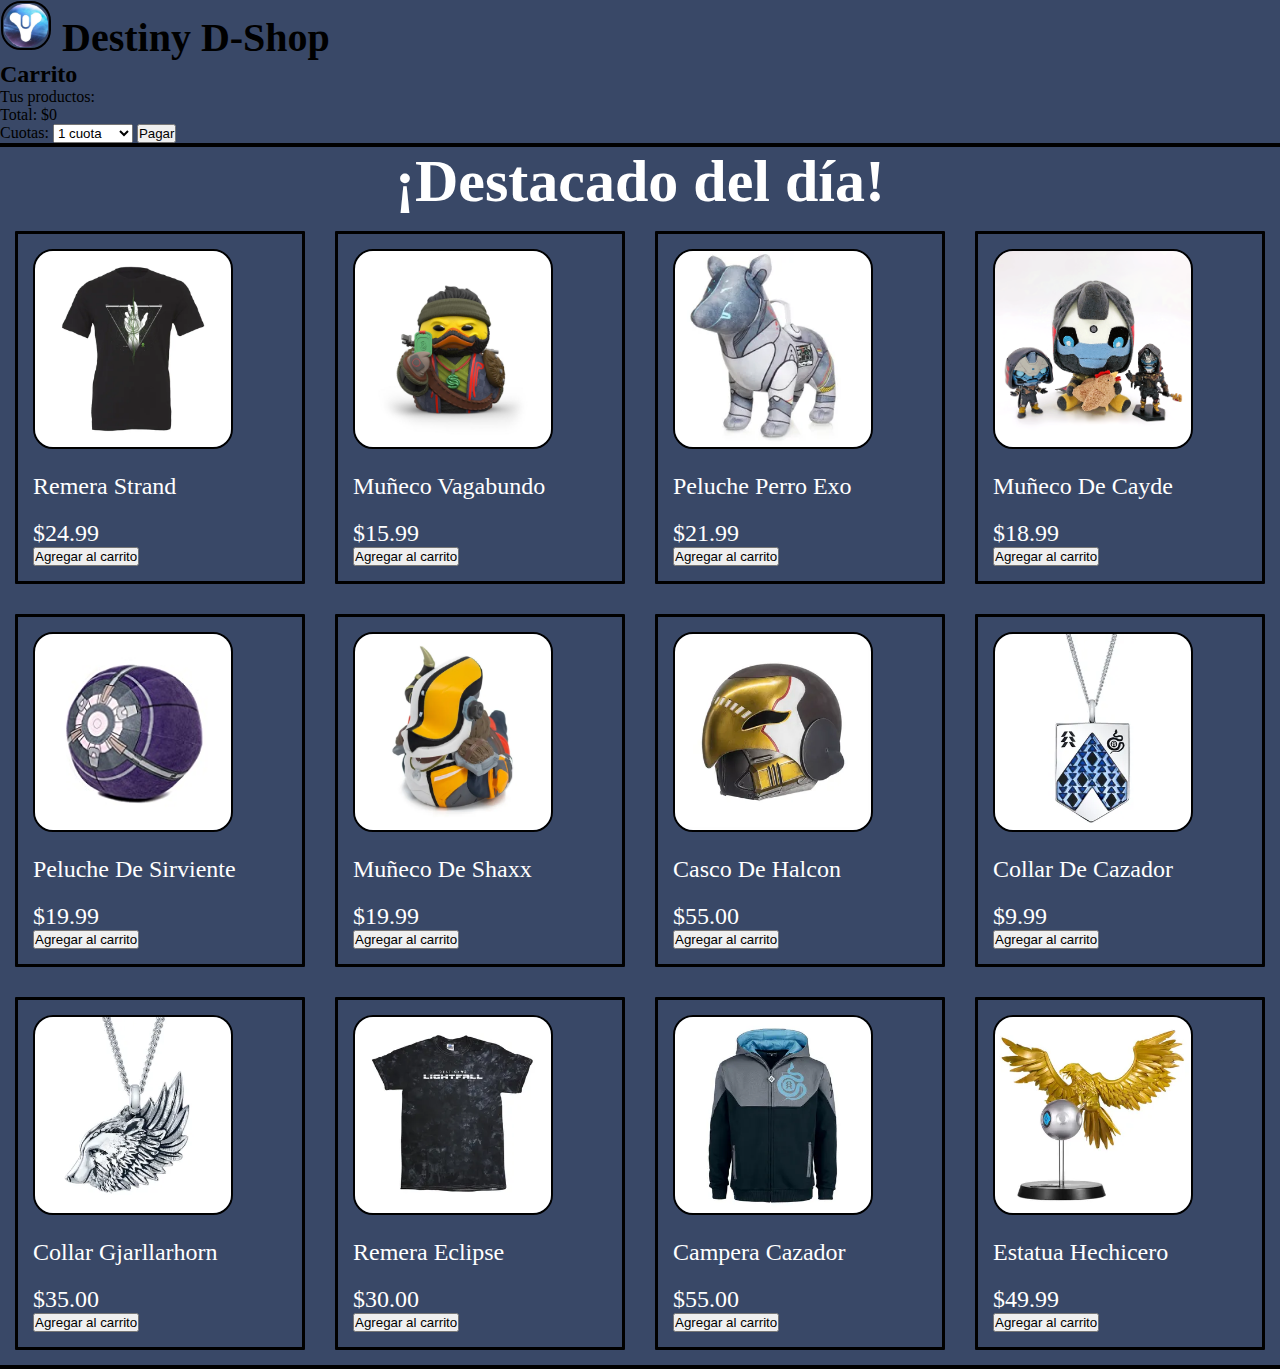
<file: index.html>
<!DOCTYPE html>
<html lang="es">

<head>
  <meta charset="UTF-8">
  <meta http-equiv="X-UA-Compatible" content="IE=edge">
  <meta name="viewport" content="width=device-width, initial-scale=1.0">
  <meta name="description" content="Merchandising, Informacion y mucho mas sobre nuestro juego favorito!">
  <meta name="keywords" content=" remera, pin, collar, gorro, calzado, mochila, peluche, muñeco, casco, campera, estatua ">
  <title>D-Shop Inicio</title>
  <link rel="stylesheet" href="style.css">
  <script src="script.js"> </script>
</head>

<body>
  <header>
    <h1>
      <a class="nombre">
        <img class="logo" src="img/dicono.png" alt="Logo de Destiny I-Shop">
        Destiny D-Shop
      </a>
    </h1>
  </header>
  <div id="carrito">
    <h2>Carrito</h2>
    <div id="product">
      <span>Tus productos:</span>
    </div>
    <p>Total: <span id="total">$0</span></p>
    <p id="interes"></p>
    <label for="cuotas">Cuotas:</label>

    <select id="cuotas">
      <option value="1">1 cuota</option>
      <option value="3">3 cuotas</option>
      <option value="6">6 cuotas</option>
      <option value="12">12 cuotas</option>
      <option value="18">18 cuotas</option>
    </select>
    
    <button id="btnPagar">Pagar</button>
  </div>

  <div id="destacadoContainer">
    <section class="destacado">
      <h2 class="titulo">¡Destacado del día!</h2>
      <div class="mostrador" id="productosContainer"></div>
    </section>
  </div>

</body>

</html>
</file>
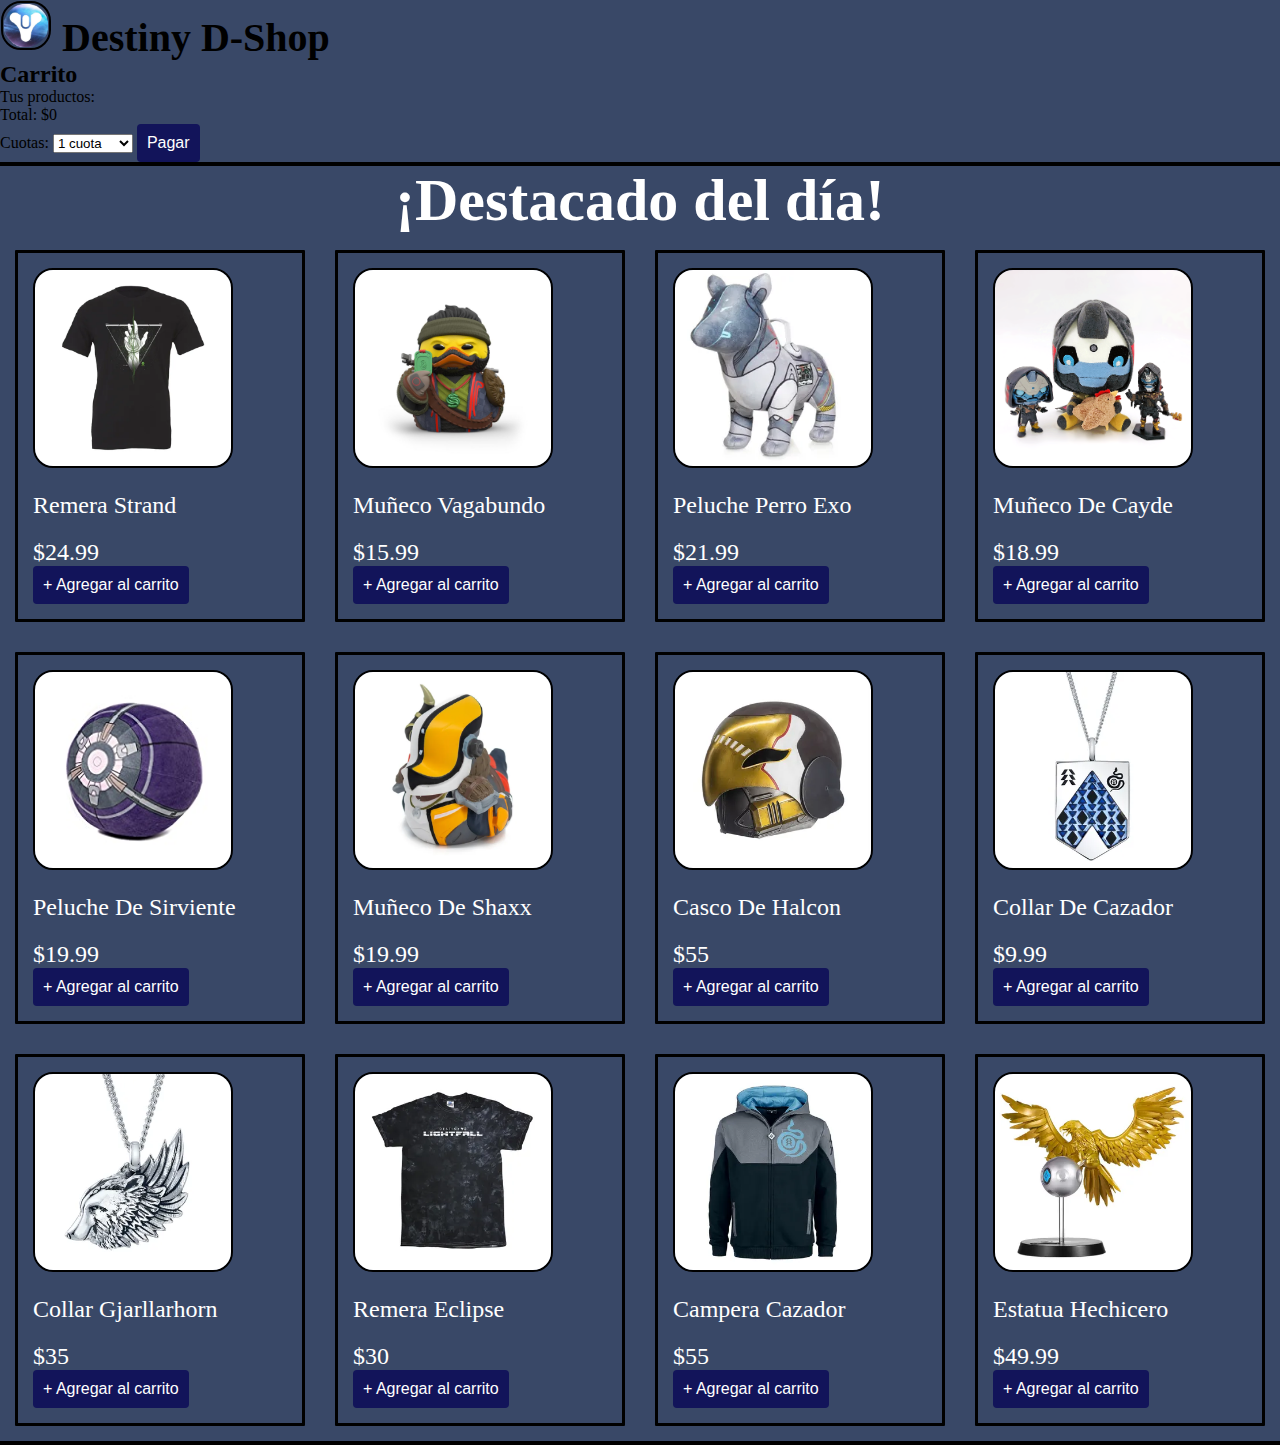
<file: PreEntrega1PrimiJS/index.html>
<!DOCTYPE html>
<html lang="es">
<head>
  <meta charset="UTF-8">
  <meta http-equiv="X-UA-Compatible" content="IE=edge">
  <meta name="viewport" content="width=device-width, initial-scale=1.0">
  <meta name="description" content="Merchandising, Informacion y mucho mas sobre nuestro juego favorito!">
  <meta name="keywords" content=" remera, pin, collar, gorro, calzado, mochila, peluche, muñeco, casco, campera, estatua ">
  <title>D-Shop Inicio</title>
  <link rel="stylesheet" href="style.css">
  <script src="controlador.js"> </script>
</head>
<body>
  <header>
    <h1>
      <a class="nombre">
        <img class="logo" src="img/dicono.png" alt="Logo de Destiny I-Shop">
        Destiny D-Shop
      </a>
    </h1>
  </header>
    <div id="carrito">
      <h2>Carrito</h2>
      <div id="product">
        <span>Tus productos:</span>
      </div>
      <p>Total: <span id="total">$0</span></p>
      <label for="cuotas">Cuotas:</label>
      <select id="cuotas">
        <option value="1">1 cuota</option>
        <option value="3">3 cuotas</option>
        <option value="6">6 cuotas</option>
        <option value="12">12 cuotas</option>
        <option value="18">18 cuotas</option>
      </select>
      <button id="btnPagar">Pagar</button>
      </div>
      </div>
  <section class="destacado">
    <h2 class="titulo">¡Destacado del día!</h2> 
    <div class="mostrador">
          <div class="div-mercancia"> 
            <a><img class="img-destacado" src="img/atadura_tshirt.jpg" alt="remera Strand"></a>
            <p class="producto">Remera Strand</p>
            <p class="precio">$24.99</p>
            <button class="btn-add-cart" type="submit" onclick="agregarAlCarrito('Remera Strand', 24.99)"> + Agregar al carrito </button>
          </div>
          <div class="div-mercancia"> 
              <a><img class="img-destacado"  src="img/vagabundo.jpg" alt="muñeco vagabundo"></a>
                  <p class="producto">Muñeco Vagabundo</p>
                      <p class="precio">$15.99</p>
                          <button class="btn-add-cart" type="submit" onclick="agregarAlCarrito('Muñeco Vagabundo', 15.99)"> + Agregar al carrito </button>
          </div>
          <div class="div-mercancia"> 
              <a><img class="img-destacado"  src="img/pelucheexo.jpg" alt="peluche exo"></a>
                  <p class="producto">Peluche Perro Exo</p>
                      <p class="precio">$21.99</p>
                          <button class="btn-add-cart" type="submit" onclick="agregarAlCarrito('Peluche Perro Exo', 21.99)"> + Agregar al carrito </button>
          </div>
          <div class="div-mercancia"> 
              <a><img class="img-destacado"  src="img/muñecoCayde.jpg" alt="muñeco de cayde"></a>
                  <p class="producto">Muñeco De Cayde</p>
                      <p class="precio">$18.99</p>
                          <button class="btn-add-cart" type="submit" onclick="agregarAlCarrito('Muñeco De Cayde', 18.99)"> + Agregar al carrito </button>
          </div>
          <div class="div-mercancia"> 
              <a><img class="img-destacado" src="img/peluchedesirviente.jpg"alt="peluche de sirviente"></a>
                  <p class="producto">Peluche De Sirviente</p>
                      <p class="precio">$19.99</p>
                          <button class="btn-add-cart" type="submit" onclick="agregarAlCarrito('Peluche De Sirviente', 19.99)"> + Agregar al carrito </button>
          </div>
          <div class="div-mercancia"> 
              <a><img class="img-destacado" src="img/shaxx.jpg"alt="muñeco de shaxx"></a>
                  <p class="precio">Muñeco De Shaxx </p>
                      <p class="precio">$19.99</p>
                          <button class="btn-add-cart" type="submit" onclick="agregarAlCarrito('Muñeco De Shaxx', 19.99)"> + Agregar al carrito </button>
          </div>
          <div class="div-mercancia"> 
              <a> <img class="img-destacado" src="img/cascohalcon.jpg"alt="casco de halcon"> </a>
                  <p class="producto">Casco De Halcon</p>
                      <p class="precio"> $55</p>
                          <button class="btn-add-cart" type="submit" onclick="agregarAlCarrito('Casco De Halcon', 55)"> + Agregar al carrito </button>
          </div>
          <div class="div-mercancia"> 
              <a><img class="img-destacado" src="img/collarcazador.jpg"alt="collar de cazador"></a>
                  <p class="producto">Collar De Cazador</p>
                      <p class="precio">$9.99</p>
                          <button class="btn-add-cart" type="submit" onclick="agregarAlCarrito('Collar De cazador', 9.99)"> + Agregar al carrito </button>
          </div>
          <div class="div-mercancia"> 
              <a><img class="img-destacado" src="img/collargjallarhorn.jpg"alt="collar de gjarllarhorn"></a>
                  <p class="producto">Collar Gjarllarhorn</p>
                      <p class="precio">$35</p>
                          <button class="btn-add-cart" type="submit" onclick="agregarAlCarrito('Collar Gjarllarhorn', 35)" > + Agregar al carrito </button>
          </div>
          <div class="div-mercancia"> 
              <a><img class="img-destacado" src="img/remeralightfall.jpg" alt="remera de lightfall"></a>
                  <p class="producto">Remera Eclipse</p>
                      <p class="precio">$30</p>
                          <button class="btn-add-cart" type="submit" onclick="agregarAlCarrito('Remera Eclipse', 30)"> + Agregar al carrito </button>
          </div>
          <div class="div-mercancia"> 
              <a><img class="img-destacado" src="img/camperacazador.jpg" alt="campera de cazador"></a>
                  <p class="producto">Campera Cazador</p>
                      <p class="precio">$55</p>
                          <button class="btn-add-cart" type="submit" onclick="agregarAlCarrito('Campera Cazador', 55)"> + Agregar al carrito </button>
          </div>
          <div class="div-mercancia"> 
              <a><img class="img-destacado" src="img/estatua.jpg" alt="estatua de Hechicero"></a>
                  <p class="producto">Estatua Hechicero</p>
                      <p class="precio">$49.99</p>
                          <button class="btn-add-cart" type="submit" onclick="agregarAlCarrito('Estatua Hechicero', 49.99)"> + Agregar al carrito </button>
          </div>
      </div>
      </section> 
</body>

</html>
</file>
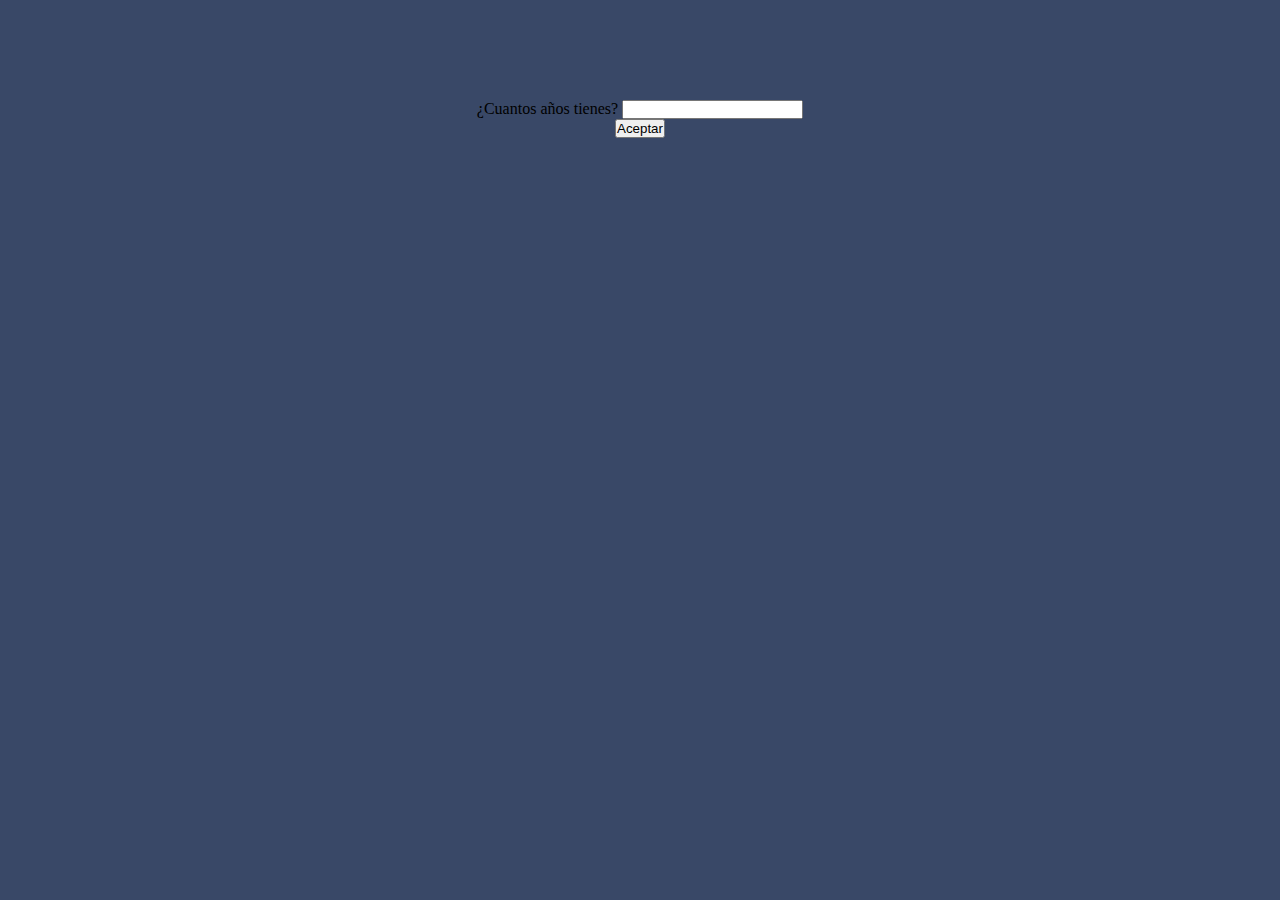
<file: intro.html>
<!DOCTYPE html>
<html lang="en">
<head>
    <meta charset="UTF-8">
    <meta http-equiv="X-UA-Compatible" content="IE=edge">
    <meta name="viewport" content="width=device-width, initial-scale=1.0">
    <title>Seguridad D-shop</title>
    <link rel="stylesheet" href="style.css">
</head>
<body>
     <center class="centera">
         <label for="edad" class="labela">¿Cuantos años tienes?</label>
        <input  type="number" id="edad" class="inpute">
        <br>
        <button onclick="calcularedad()">Aceptar</button>
     </center>
</body>
<script src="controlador.js"></script>
</html>
</file>
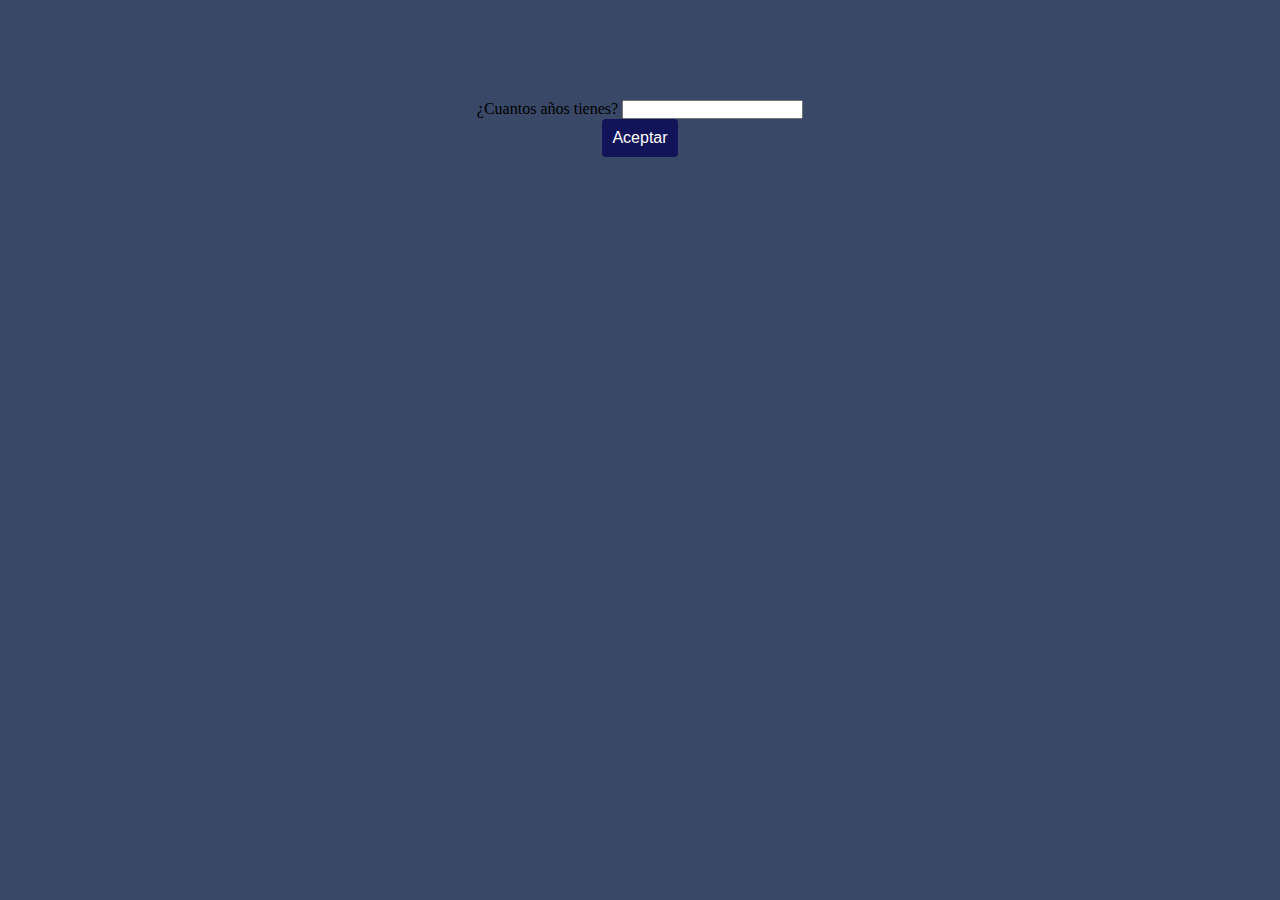
<file: PreEntrega1PrimiJS/intro.html>
<!DOCTYPE html>
<html lang="en">
<head>
    <meta charset="UTF-8">
    <meta http-equiv="X-UA-Compatible" content="IE=edge">
    <meta name="viewport" content="width=device-width, initial-scale=1.0">
    <title>Seguridad D-shop</title>
    <link rel="stylesheet" href="style.css">
</head>
<body>
     <center class="centera">
         <label for="edad" class="labela">¿Cuantos años tienes?</label>
        <input  type="number" id="edad" class="inpute">
        <br>
        <button onclick="calcularedad()">Aceptar</button>
     </center>
</body>
<script src="controlador.js"> </script>
</html>
</file>
<file: style.css>
* {
  box-sizing: border-box;
  padding: 0px;
  margin: 0px; }

header {
  background-color: #394867; }

.nombre {
  text-decoration: none;
  color: inherit; }
.mobile-only {
  display: none;
}
.nombre {
  display: block;
  font-size: 40px; }
.logo {
  border-radius: 20px;
  border: 2px solid black;
  width: 42px; }
body {
  background-color: #394867; }
.carr {
    border-radius: 20px;
    border: 2px solid black;
    width: 42px;
}

/** Inicio css cuestionario**/
.centera {
    margin-top: 100px;
}
.spane {
  font-size: 18px;
  margin-bottom: 10px;
  display: block;
}
.inpute [type="number"] {
  padding: 8px;
  font-size: 16px;
  border: 1px solid #ccc;
  border-radius: 4px;
  width: 200px;
}
/** Fin css cuestionario**/

.destacado {
  display: flex;
  justify-content: center;
  flex-wrap: wrap;
  border-top: 4px solid black;
  border-bottom: 4px solid black; }
  .destacado .img-destacado {
    border-radius: 20px;
    border: 2px solid black;
    width: 200px;
    font-size: 5px;
    transition: transform 0.3s ease-in-out; }
    .destacado .img-destacado:hover {
      transform: scaleY(1.05) scaleX(1.05); }

.container-icon{
    position: relative;
}
.count-products{
    position: absolute;
    top: 55%;
    right: 0;

    background-color: #000;
    color: #fff;
    width: 25px;
    height: 25px;

    display: flex;
    justify-content: center;
    align-items: center;
    border-radius: 50%;
}
.mercancia {
  display: flex;
  justify-content: center;
  flex-wrap: wrap;
  border-top: 4px solid black;
  border-bottom: 4px solid black; }
  .mercancia .img-mercancia {
    border-radius: 20px;
    border: 2px solid black;
    width: 200px;
    font-size: 5px;
    transition: transform 0.3s ease-in-out; }
    .mercancia .img-mercancia:hover {
      transform: scaleY(1.05) scaleX(1.05); }

.producto {
    font-size: 1.5rem;
    color: white;
    margin-top: 20px; }
.precio {
  font-size: 1.5rem;
  color: white;
  margin-top: 20px; }

.titulo {
  font-size: 60px;
  color: #fff; }

.mostrador {
  display: flex;
  flex-wrap: wrap;
  justify-content: space-between; }

.div-mercancia {
  flex:calc(30.30% - 300px);
  border-radius: 1px;
  border: 3px solid black;
  padding: 15px;
  margin:15px;
}
footer {
  display: grid;
  grid-template-columns: 2fr 2fr;
  grid-gap: 50px;
  width: 100%;
  padding: 45px 45px;
  background-color: #9BA4B5; }

      @media (min-width: 1024px) {
        .logo {
          text-decoration: none;
          height: auto;
          width: 50px;
          margin: 1px;
          padding: 1px;
        }
        header {
          font-size: 125%;
        }
      }
        @media screen and (max-width: 768px) {

      .nav-pag {
        display: none;
      }

      .mostrador {
        display: grid;
        grid-template-columns: repeat(auto-fit, minmax(200px, 1fr));; 
        grid-template-areas: "1" "2" "3"; 
        grid-gap: 10px; 
      }
      .titulo {
        text-align: center;
        font-size: 2.7rem;
        grid-column: 1 / -1; 
        margin-left: 100%;
        margin-right: 100%;
      }
      .div-mercancia {
        width: auto; } 
        .lg-ns {
          display: none
        }
        .img-destacado {
          border-radius: 20px;
          border: 2px solid black;
          width: 100px;
          font-size: 5px; }
          footer {
            grid-template-columns: repeat 1, 1fr;
            grid-gap: 5px; 
          }

      }
</file>
<file: PreEntrega1PrimiJS/style.css>
* {
  box-sizing: border-box;
  padding: 0px;
  margin: 0px; }

header {
  background-color: #394867; }

.nombre {
  text-decoration: none;
  color: inherit; }
.mobile-only {
  display: none;
}
.nombre {
  display: block;
  font-size: 40px; }
.logo {
  border-radius: 20px;
  border: 2px solid black;
  width: 42px; }
body {
  background-color: #394867; }
.carr {
    border-radius: 20px;
    border: 2px solid black;
    width: 42px;
}
/** Inicio css cuestionario**/
.centera {
    margin-top: 100px;
}
.spane {
  font-size: 18px;
  margin-bottom: 10px;
  display: block;
}
.inpute [type="number"] {
  padding: 8px;
  font-size: 16px;
  border: 1px solid #ccc;
  border-radius: 4px;
  width: 200px;
}
/** Fin css cuestionario**/
.destacado {
  display: flex;
  justify-content: center;
  flex-wrap: wrap;
  border-top: 4px solid black;
  border-bottom: 4px solid black; }
  .destacado .img-destacado {
    border-radius: 20px;
    border: 2px solid black;
    width: 200px;
    font-size: 5px;
    transition: transform 0.3s ease-in-out; }
    .destacado .img-destacado:hover {
      transform: scaleY(1.05) scaleX(1.05); }

.container-icon{
    position: relative;
}
.count-products{
    position: absolute;
    top: 55%;
    right: 0;

    background-color: #000;
    color: #fff;
    width: 25px;
    height: 25px;

    display: flex;
    justify-content: center;
    align-items: center;
    border-radius: 50%;
}
.mercancia {
  display: flex;
  justify-content: center;
  flex-wrap: wrap;
  border-top: 4px solid black;
  border-bottom: 4px solid black; }
  .mercancia .img-mercancia {
    border-radius: 20px;
    border: 2px solid black;
    width: 200px;
    font-size: 5px;
    transition: transform 0.3s ease-in-out; }
    .mercancia .img-mercancia:hover {
      transform: scaleY(1.05) scaleX(1.05); }

.producto {
    font-size: 1.5rem;
    color: white;
    margin-top: 20px; }
.precio {
  font-size: 1.5rem;
  color: white;
  margin-top: 20px; }

.titulo {
  font-size: 60px;
  color: #fff; }

.mostrador {
  display: flex;
  flex-wrap: wrap;
  justify-content: space-between; }

.div-mercancia {
  flex:calc(30.30% - 300px);
  border-radius: 1px;
  border: 3px solid black;
  padding: 15px;
  margin:15px;
}
    button {
      padding: 10px 10px;
      font-size: 16px;
      background-color: #12145a;
      color: white;
      border: none;
      border-radius: 4px;
      cursor: pointer;
    }
    button:hover {
      background-color: #12145a;
    }
footer {
  display: grid;
  grid-template-columns: 2fr 2fr;
  grid-gap: 50px;
  width: 100%;
  padding: 45px 45px;
  background-color: #9BA4B5; }

a {
  text-decoration: none; }

.form {
  display: inline-block;
  margin-right: 7px;
  border-radius: 1px;
  border: 3px solid black;
  background-color: #394867;
  grid-column: 1 / 2; }

.form-group {
  position: relative;
  --color: $colorintf; }

.form-input {
  width: 100%;
  font-family: inherit;
  font-size: 1rem;
  color: #5757577e;
  padding: .6em .3em;
  border: none;
  outline: none;
  border-bottom: 1px solid var(--color); }

.form-label {
  color: var(--color);
  cursor: pointer;
  position: absolute;
  top: 0;
  left: 5px;
  transform: translateY(10px); }

.form-group {
  margin-bottom: 20px; }
  .form-group.form-group-error .form-input {
    border-color: red; }
  .form-group.form-group-error .form-label {
    color: red; }
  .form-group .form-input {
    display: block;
    width: 100%;
    padding: 15px;
    font-size: 16px;
    font-family: sans-serif;
    border-radius: 3px;
    border: 1px solid #ddd;
    transition: border-color 0.2s ease-in-out; }
    .form-group .form-input:focus {
      outline: none;
      border-color: solid black; }
    .form-group .form-input::placeholder {
      color: #aaa; }
    .form-group .form-input:not(:placeholder-shown) + .form-label {
      transform: translateY(-5px) scale(1);
      transform-origin: top left;
      --color: solid black; }
  .form-group .form-label {
    display: block;
    font-size: 16px;
    font-family: sans-serif;
    color: #666;
    transition: transform 0.2s ease-in-out;
    pointer-events: none;
    position: absolute;
    left: 15px;
    top: 15px;
    transform-origin: top left; }
    .form-group .form-label.form-label-error {
      color: red; }

.trailer {
  display: inline-block;
  border-radius: 1px;
  border: 3px solid black;
  background-color: #F7F7F7;
  grid-column: 2 / 3; }

.titl-spa {
  font-size: 25px;
  color: white; }

.video {
  width: 700px; }

a i {
  color: #AFBFCE; }

footer svg {
  flex-wrap: nowrap;
  fill: solid black;
  width: 35px;
  margin-right: 10px;
  margin: 17px; }

.text-nosotros {
  padding-bottom: 10px; }

.main-nos {
  padding-left: 20%;
  padding-top: 20px;
  padding-right: 20%;
  padding-bottom: 40px;
  border-top: 5px solid black;
  border-bottom: 5px solid black; 
}
  .main-nos .titl-nos h2 {
    text-transform: uppercase;
    border-bottom: 1px solid black;
    font-size: 32px;
    padding-bottom: 10px; }
  .main-nos .div-nos {
    background-color: #F3F3F3;
    padding-left: 10px; }
    .main-nos .div-nos p {
      padding-right: 45%;
      line-height: 30px;
      margin-left: 100px;
      margin-bottom: 30px;
      font-weight: bold;
      font-size: 20px;
      padding-bottom: 30px; }
    .main-nos .div-nos img {
      width: 90px;
      float: left;
      margin-top: 20px;
      vertical-align: middle;
      border: 2px solid black;
      border-radius: 20px; }

      @media (min-width: 1024px) {
        .logo {
          text-decoration: none;
          height: auto;
          width: 50px;
          margin: 1px;
          padding: 1px;
        }
        header {
          font-size: 125%;
        }
      }
        @media screen and (max-width: 768px) {
          .mobile-only {
            display: block;
        }
        .mobile-none {
          display: none;
        }
      
      .nav-pag {
        display: none;
      }
      .offcanvas-body ul li {
        padding: 0 1vw;
      }
      .navbar-animacion li a {
        display: inline-block;
        padding: 20px;
        transition: transform 0.3s ease;
      }
      .navbar-animacion li a:hover {
        background-color: rgba(79, 79, 81, 0.2117647059);
        border-right: 1px solid rgba(179, 178, 178, 0.291);
        border-left: 1px solid rgba(179, 178, 178, 0.291);
        transform: scale(1.15);
      }
      .mostrador {
        display: grid;
        grid-template-columns: repeat(auto-fit, minmax(200px, 1fr));; 
        grid-template-areas: "1" "2" "3"; 
        grid-gap: 10px; 
      }
      .titulo {
        text-align: center;
        font-size: 2.7rem;
        grid-column: 1 / -1; 
        margin-left: 100%;
        margin-right: 100%;
      }
      .div-mercancia {
        width: auto; } 
        .lg-ns {
          display: none
        }
        .img-destacado {
          border-radius: 20px;
          border: 2px solid black;
          width: 100px;
          font-size: 5px; }
          footer {
            grid-template-columns: repeat 1, 1fr;
            grid-gap: 5px; 
          }
          .form {
            display: none;
          }
          .trailer {
            display: none;
          }
          .lg-ns {
          display: none
        }
        .txt-nos {
          font-size: 5%;
        }
        footer {
          display: flex;
          justify-content: center;
        }
        .responsivefooter {
          flex-wrap: nowrap;
        }
      }
</file>
